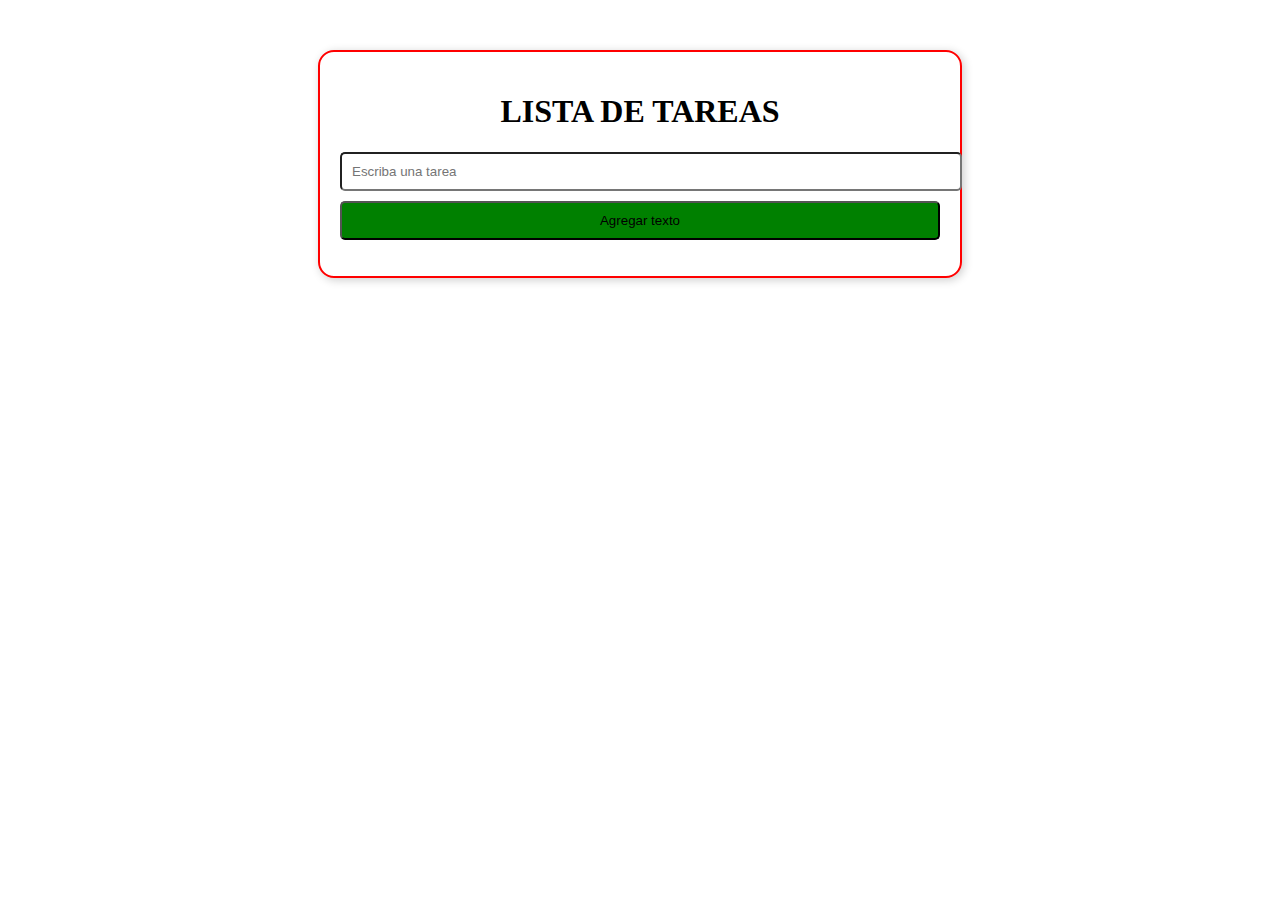
<file: 20250424/index.html>
<!DOCTYPE html>
<html lang="en">
<head>
    <meta charset="UTF-8">
    <meta name="viewport" content="width=device-width, initial-scale=1.0">
    <title>Document</title>
</head>
<body>

    <script src="app.js"></script>

</body>
</html>
</file>
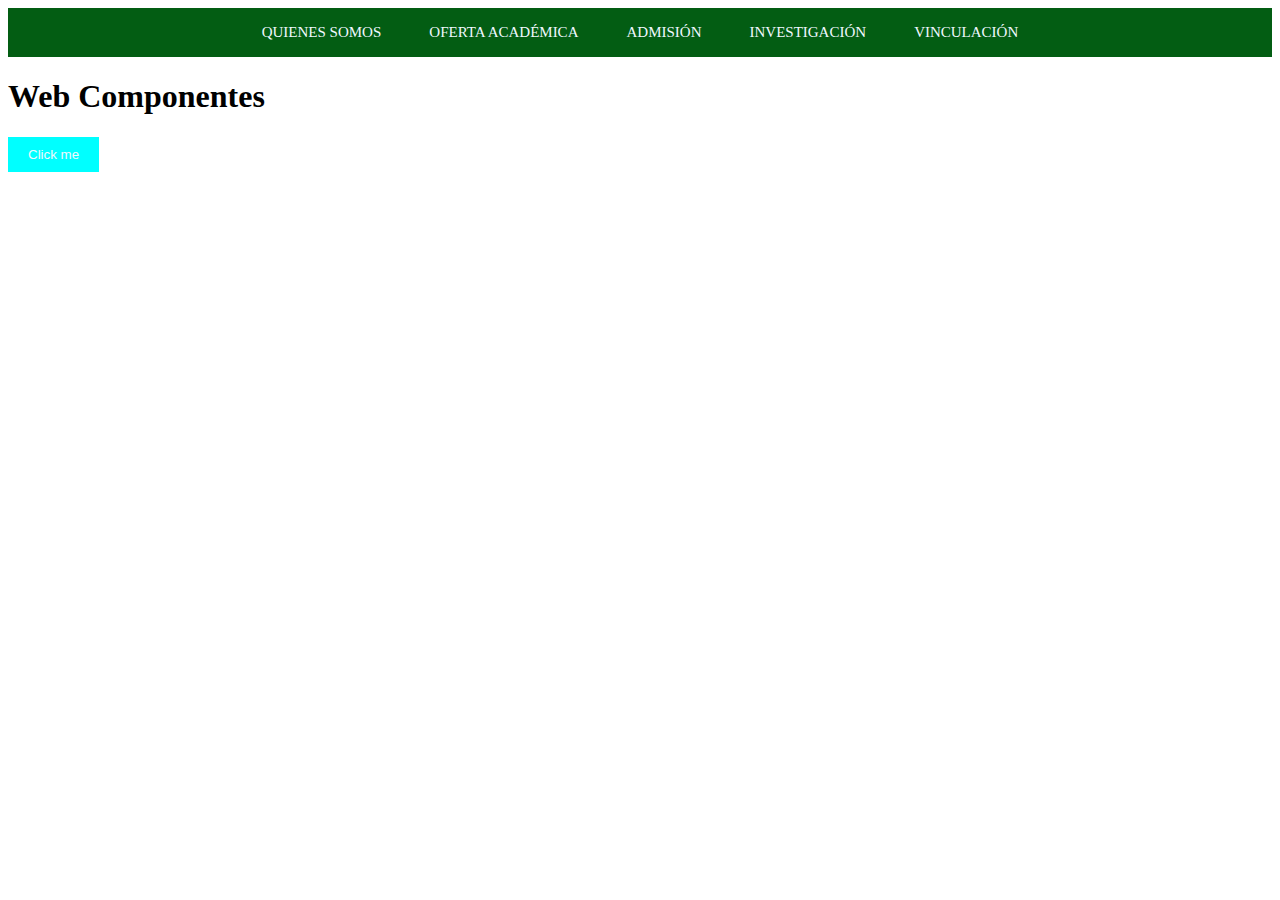
<file: 20250506/index.html>
<!DOCTYPE html>
<html lang="en">
  <head>
    <meta charset="UTF-8" />
    <meta name="viewport" content="width=device-width, initial-scale=1.0" />
    <title>Document</title>
    <link rel="stylesheet" href="css/styles.css" />
  </head>
  <body>
    <main-menu></main-menu>
    <h1>Web Componentes</h1>
    <mi-botoncito></mi-botoncito>

    <script src="js/button.js"></script>
    <script src="js/menu.js"></script>
  </body>
</html>
</file>
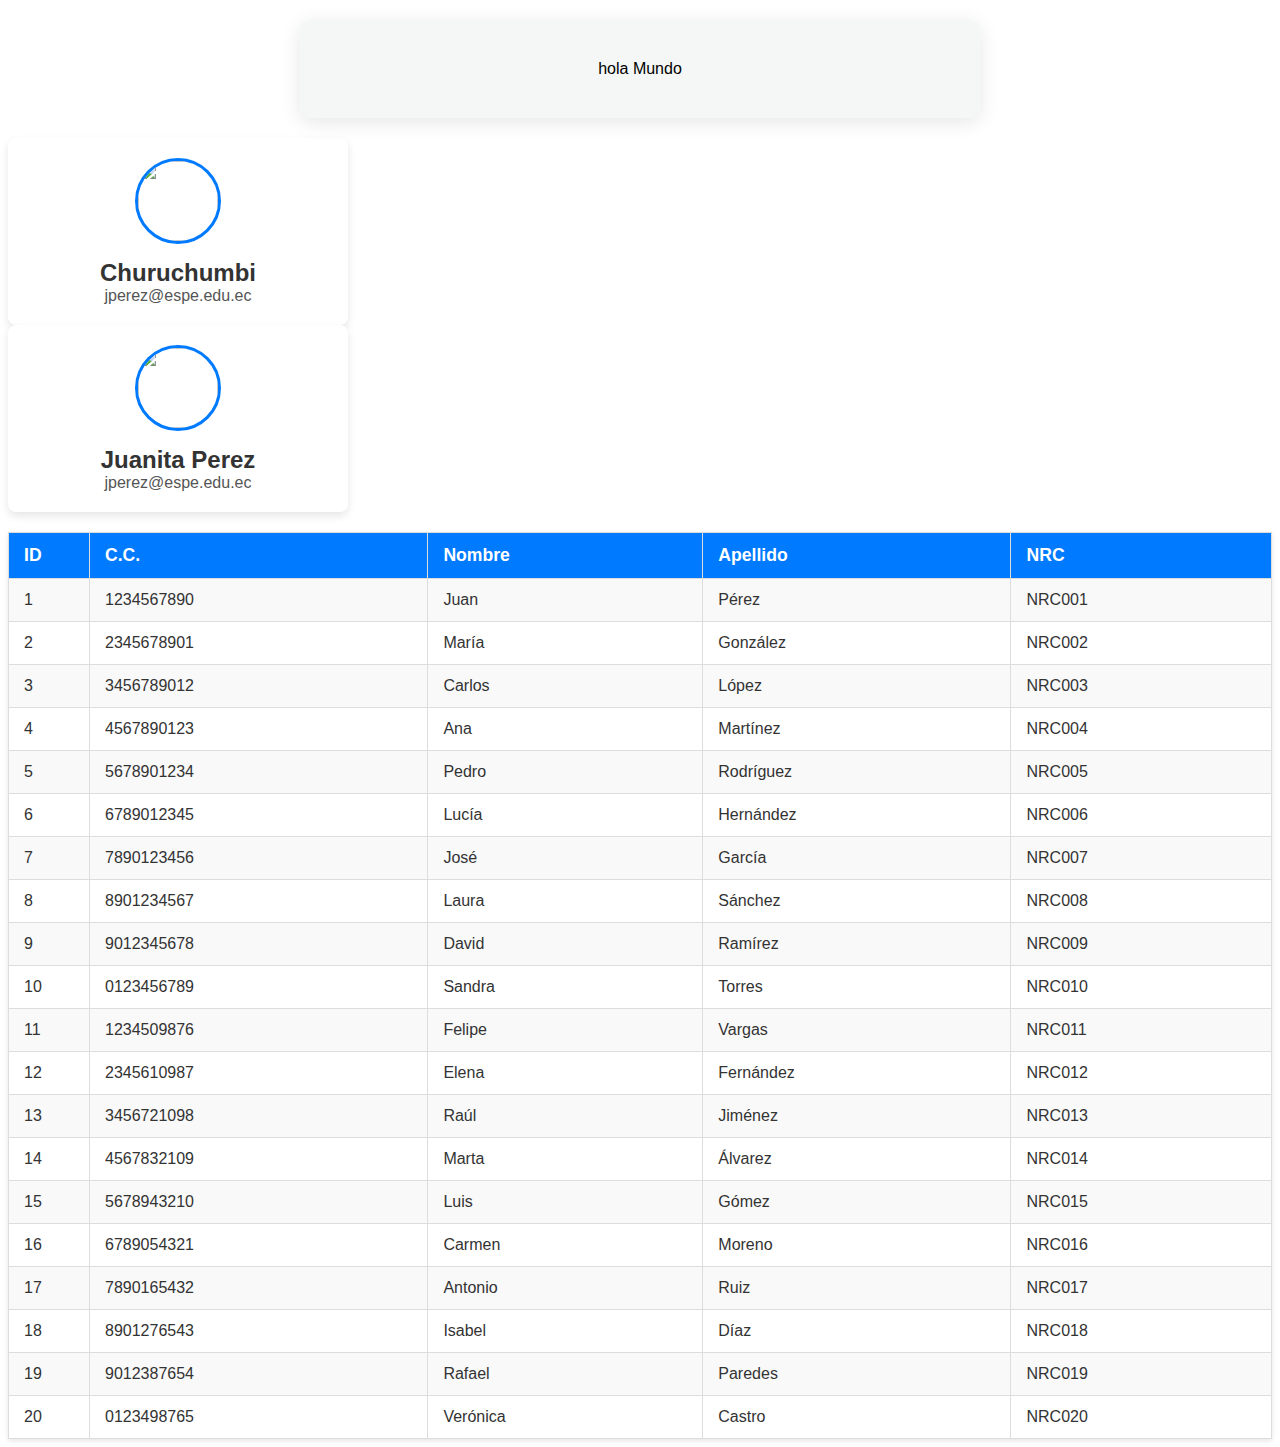
<file: 20250508/index.html>
<!DOCTYPE html>
<html lang="en">
  <head>
    <meta charset="UTF-8" />
    <meta name="viewport" content="width=device-width, initial-scale=1.0" />
    <title>Document</title>
  </head>
  <body>
    <hola-mundo></hola-mundo>
    
    <user-card name="Churuchumbi" email="jperez@espe.edu.ec" foto="https://th.bing.com/th/id/OIP.FkB_RqJqgxJe60N841DZAwHaEc?cb=iwc1&rs=1&pid=ImgDetMain"></user-card>
    <user-card name="Juanita Perez" email="jperez@espe.edu.ec" foto="https://b2472105.smushcdn.com/2472105/wp-content/uploads/2023/09/Poses-Perfil-Profesional-Mujeres-ago.-10-2023-1-819x1024.jpg?lossy=1&strip=1&webp=1"></user-card>

    <student-list></student-list>
    <script src="shadow.js"></script>
    <script src="contd-clbk.js"></script>
    <script src="students-list.js"></script>
    <script src="students-data.js"></script>

    
  </body>
</html>
</file>
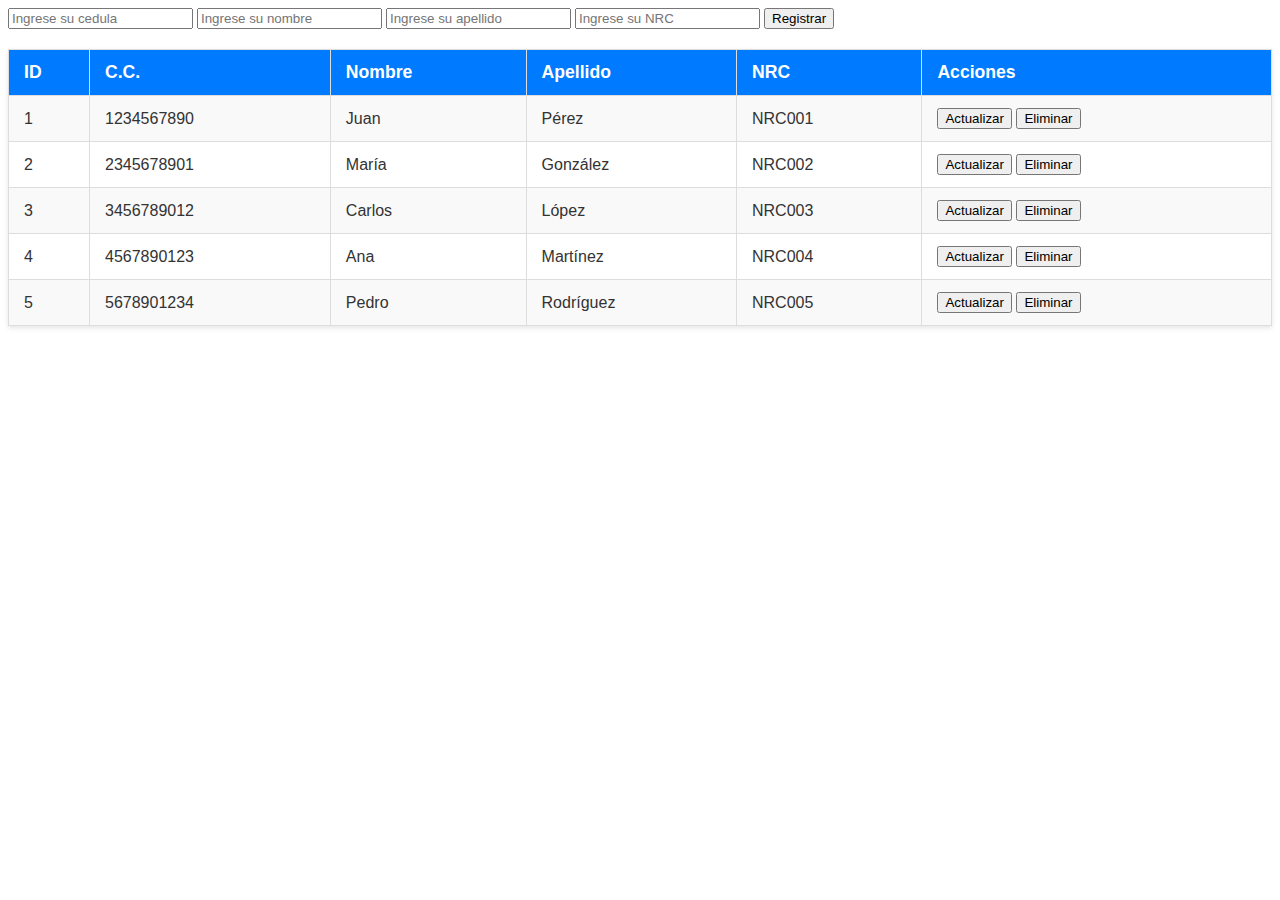
<file: 20250513/index.html>
<!DOCTYPE html>
<html lang="en">
  <head>
    <meta charset="UTF-8" />
    <meta name="viewport" content="width=device-width, initial-scale=1.0" />
    <title>Document</title>
  </head>
  <body>
    <students-form></students-form>
    <student-list></student-list>
    
    <script src="students-list.js"></script>
    <script src="students-data.js"></script>
    <script src="students-form.js"></script>
    
  </body>
</html>
</file>
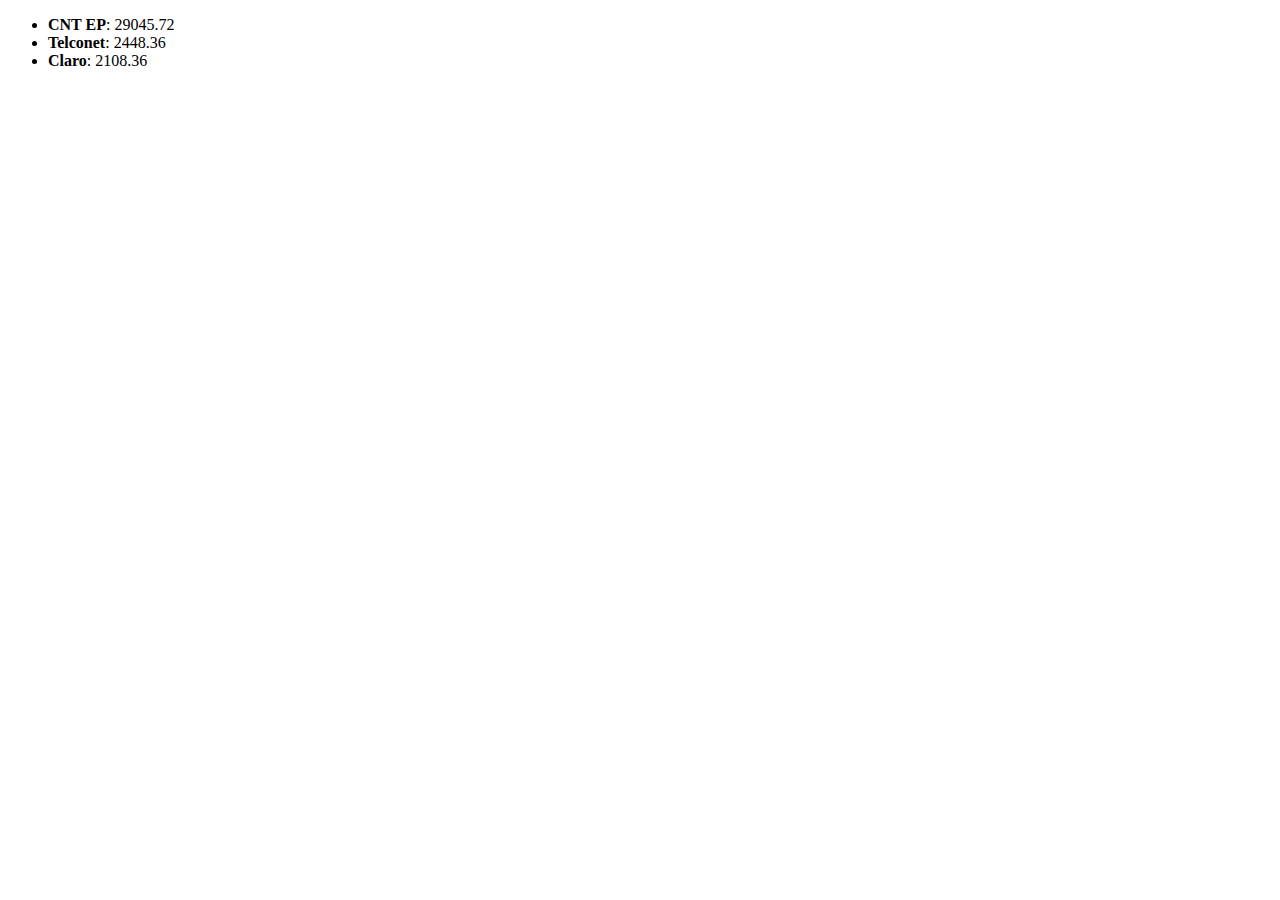
<file: 20250520/index.html>
<!DOCTYPE html>
<html lang="en">
<head>
    <meta charset="UTF-8">
    <meta name="viewport" content="width=device-width, initial-scale=1.0">
    <title>Document</title>
</head>
<body>
    <reporte-general></reporte-general>
    <script src="reporte.js"></script>
</body>
</html>
</file>
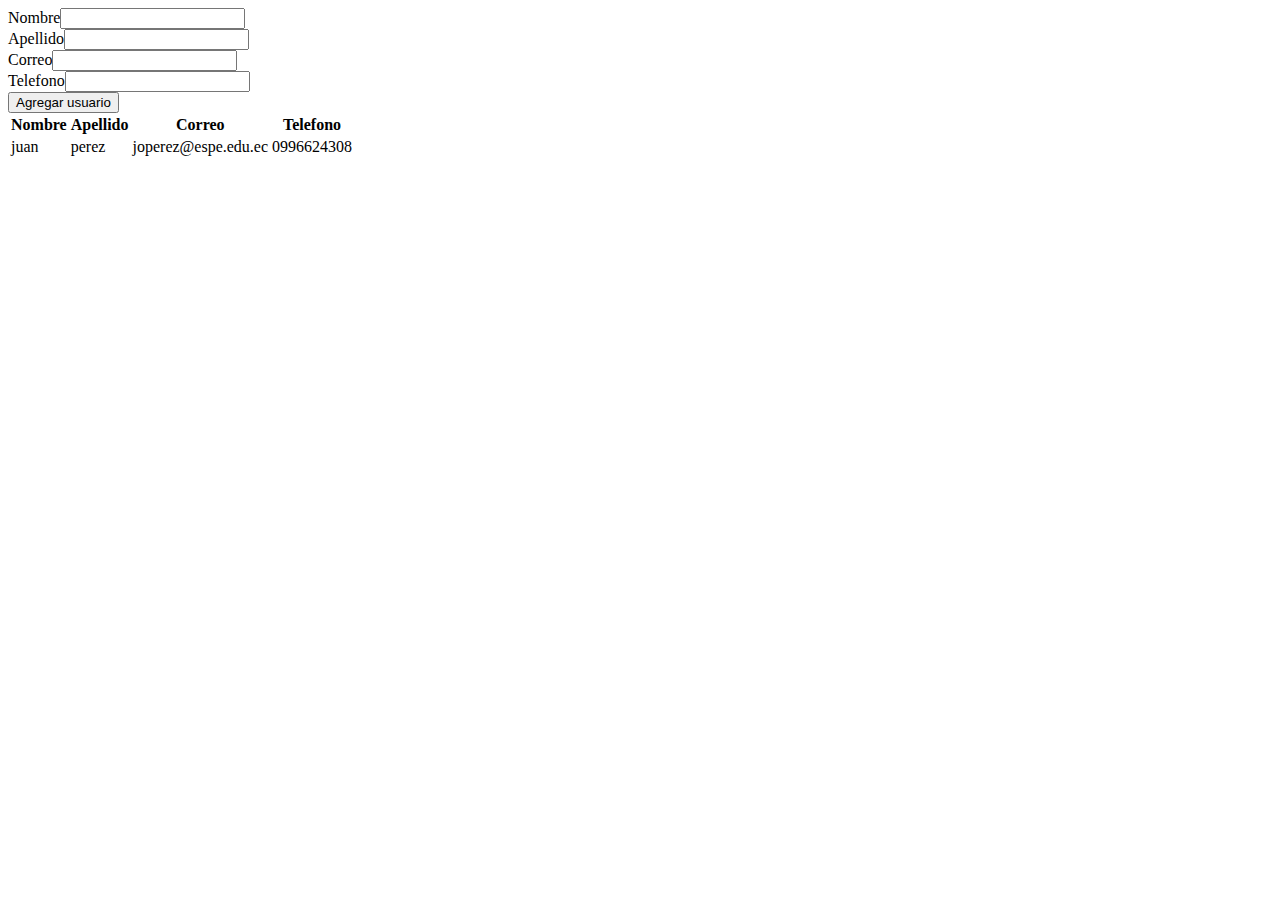
<file: 20250424/2.html>
<!DOCTYPE html>
<html lang="en">
  <head>
    <meta charset="UTF-8" />
    <meta name="viewport" content="width=device-width, initial-scale=1.0" />
    <title>Document</title>
  </head>
  <body>
    <script src="2.js"></script>
  </body>
</html>
</file>
<file: 20250506/css/styles.css>
mi-botoncito button {
    background-color: aqua;
    padding: 10px 20px;
    cursor: pointer;
    color: aliceblue;
    border: none;
}

mi-botoncito button:hover {
    background-color: black;

}

main-menu{
    display: block;
    width: 100%;
    background-color: #035d13;
}

.class-container{
    display: flex;
    justify-content: center;
}

.class-container li{
    padding: 1rem 1.5rem;
    color: aliceblue;
    cursor: pointer;
    font-size: 15px;
    list-style-type: none;
    text-transform: uppercase;
}

.class-container li:hover{
    background-color: #0ab1eb;
}
</file>
